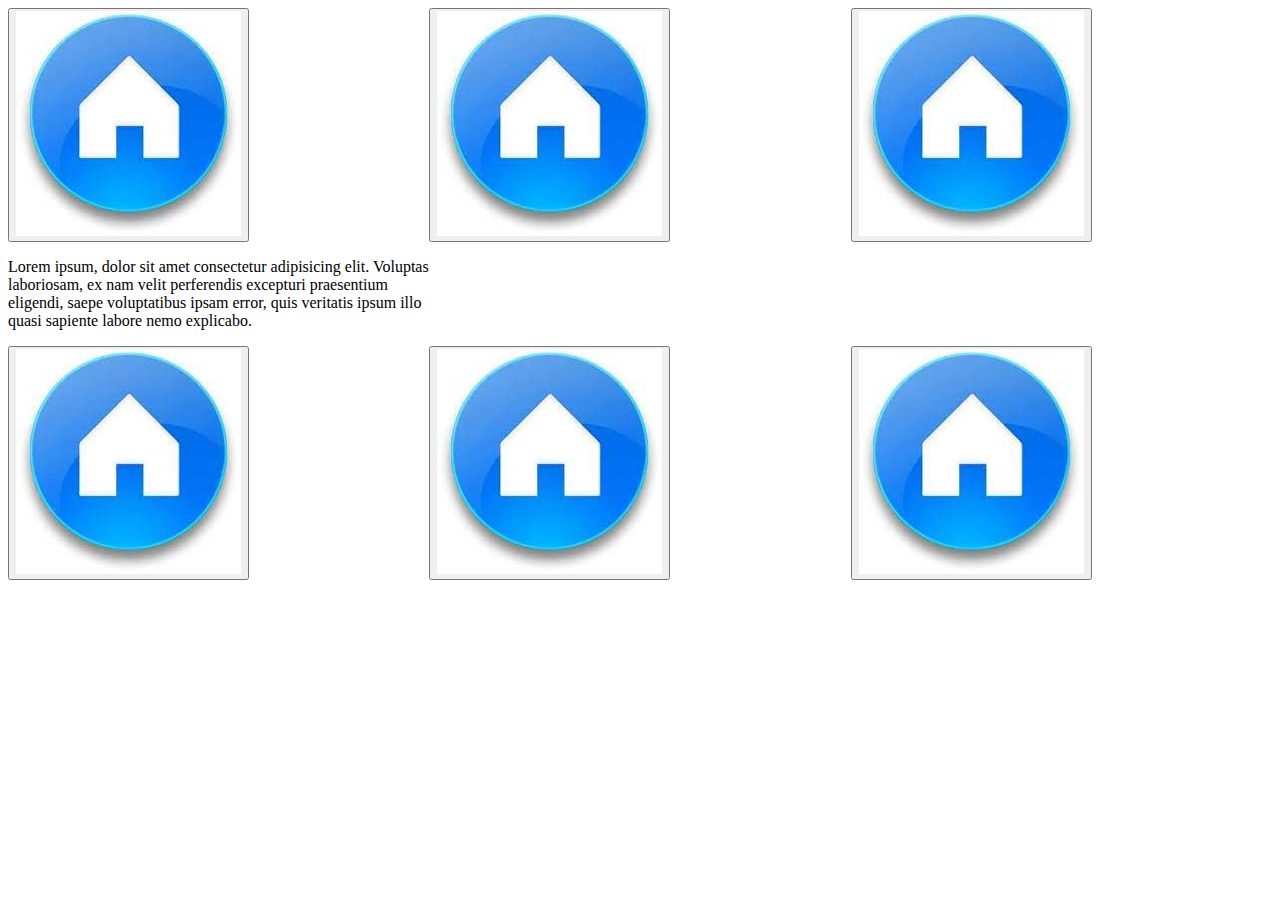
<file: grid.html>
<!DOCTYPE html>
<html lang="en">
<head>
    <meta charset="UTF-8">
    <meta http-equiv="X-UA-Compatible" content="IE=edge">
    <meta name="viewport" content="width=device-width, initial-scale=1.0">
    <title>Document</title>
    <style>
        .grilla{
            display: grid;
            grid-template-columns: 1fr 1fr 1fr;
        }
        @media (max-width: 1000px){
            .grilla{
            display: grid;
            grid-template-columns: 1fr 1fr ;
        }
        }
        @media (max-width: 500px){
            .grilla{
            display: grid;
            grid-template-columns: 1fr ;
        }
        }
        
    </style>
</head>
<body>
    <section class="grilla">
        <div><button><img src="img/images.jpeg"></button>
        <p>Lorem ipsum, dolor sit amet consectetur adipisicing elit. Voluptas laboriosam, ex nam velit perferendis excepturi praesentium eligendi, saepe voluptatibus ipsam error, quis veritatis ipsum illo quasi sapiente labore nemo explicabo.</p></div>
        <div><button><img src="img/images.jpeg"></button></div>
        <div><button><img src="img/images.jpeg"></button></div>
        <div><button><img src="img/images.jpeg"></button></div>
        <div><button><img src="img/images.jpeg"></button></div>
        <div><button><img src="img/images.jpeg"></button></div>
        
    </section>


</body>
</html>
</file>
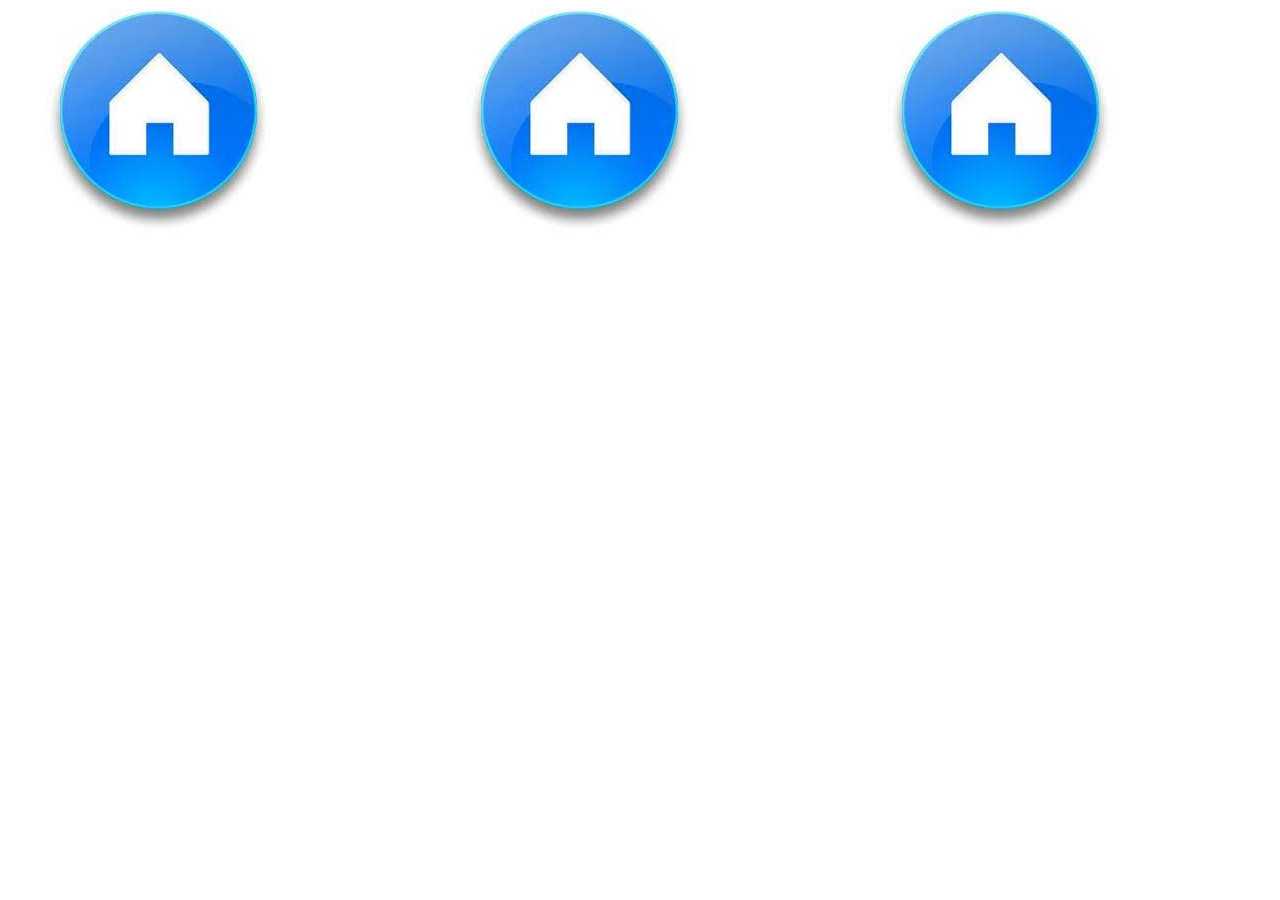
<file: mostrar.html>
<!DOCTYPE html>
<html lang="en">

<head>
    <meta charset="UTF-8">
    <meta http-equiv="X-UA-Compatible" content="IE=edge">
    <meta name="viewport" content="width=device-width, initial-scale=1.0">
    <title>Document</title>
</head>
<style>
    .horizontal {
        display: grid;
        grid-template-columns: 1fr 1fr 1fr;
    }

    .precio {
        display: none;
        background-color: rgb(136, 0, 204, 0.1);
        text-align: center;
        margin: auto;
        position: relative;
        bottom: 100px;
        width: 50%;
        -webkit-border-radius: 26px;
        border-radius: 26px;
        text-shadow: 7px 2px 2px #FFFFFF;

        font-family: Impact, Charcoal, sans-serif;
        font-size: 16px;
        letter-spacing: 2px;
        word-spacing: 2px;
        color: #550754;
        font-weight: 700;
        text-decoration: none;
        font-style: normal;
        font-variant: normal;
        text-transform: uppercase;

    }

    .flores {
        text-align: center;
        width: 300px;
    }
</style>

<body>

    <section class="horizontal">
        <!--rosa-->
        <div class="flores">
            <img src="img/images.jpeg" alt="" onmouseover="mostrar(this)" onmouseout="ocultar(this)" id="rosa">
            <div id="precio-rosa" class="precio">
                <h3>$ 15.600 </h3>
            </div>
        </div>
        <!--lilium-->
        <div class="flores">
            <img src="img/images.jpeg" alt="" onmouseover="mostrar(this)" onmouseout="ocultar(this)" id="lilium">
            <div id="precio-lilium" class="precio"> Lorem ipsum
                dolor sit amet consectetur adipisicing elit. Fugiat ullam
                debitis dicta dolorum modi impedit quas maxime quos. Amet
                distinctio temporibus esse porro magnam? Quae molestias
                fugit architecto doloribus consequuntur? </div>
        </div>

        <!--fresia-->
        <div class="flores">
            <img src="img/images.jpeg" alt="" onmouseover="mostrar(this)" onmouseout="ocultar(this)" id="fresia">
            <div id="precio-fresia" class="precio"> Lorem ipsum
                dolor sit amet consectetur adipisicing elit. Fugiat ullam
                debitis dicta dolorum modi impedit quas maxime quos. Amet
                distinctio temporibus esse porro magnam? Quae molestias
                fugit architecto doloribus consequuntur? </div>
        </div>
    </section>






    <script>
        let div = document.getElementById("precio-rosa");
        console.log(div);

        console.dir(div);



        function mostrar(element) {
            let nombre = "precio-" + element.id;
            let div = document.getElementById(nombre);
            div.style.display = "block";
        }

        function ocultar(element) {
            let nombre = "precio-" + element.id;
            let div = document.getElementById(nombre);
            div.style.display = "none";
        }

    </script>
</body>

</html>
</file>
